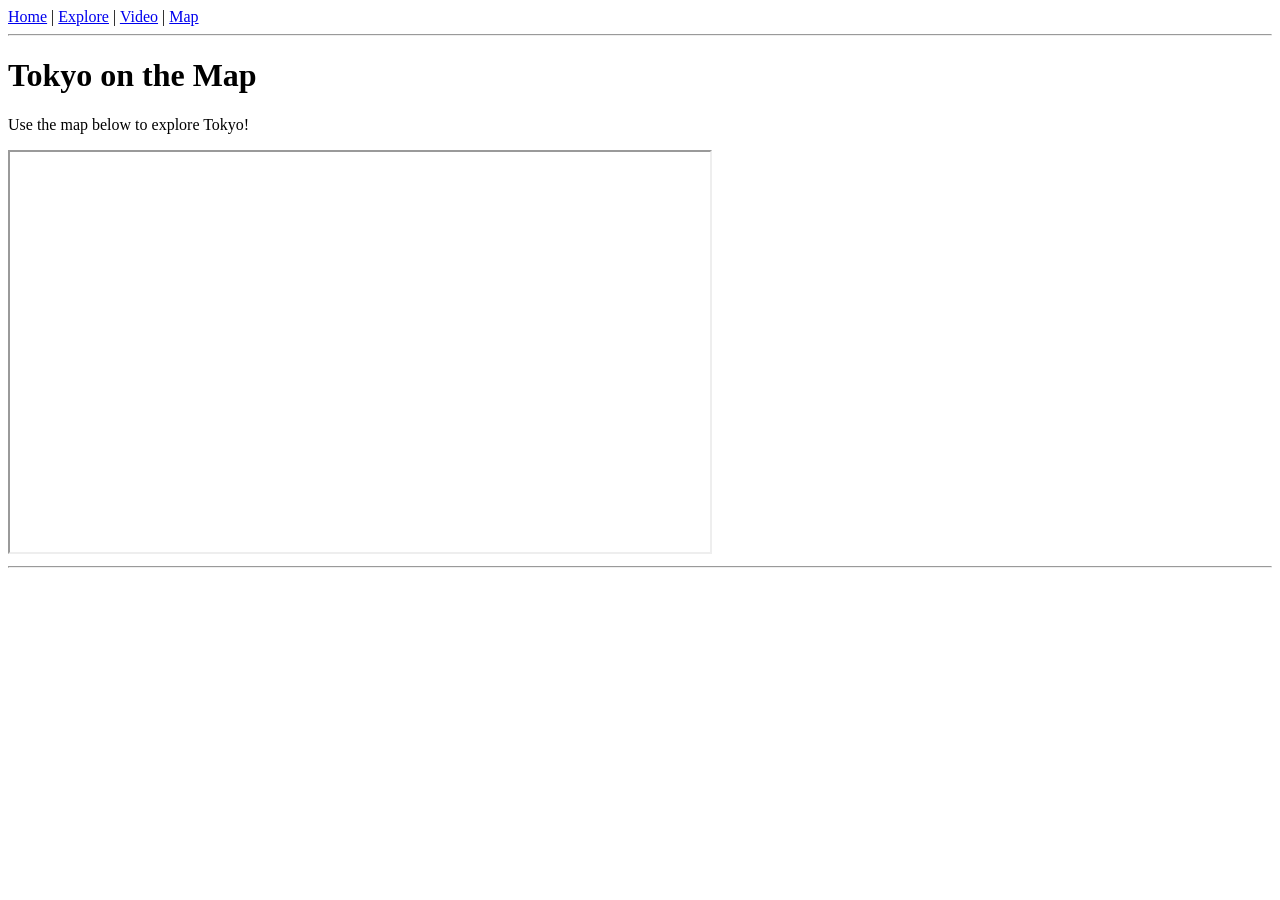
<file: maps.html>
<!DOCTYPE html>
<html lang="en">
<head>
  <meta charset="UTF-8">
  <meta name="viewport" content="width=device-width, initial-scale=1.0">
  <title>Tokyo Blog – Map</title>
</head>
<body>

  <a href="index.html">Home</a> |
  <a href="explore.html">Explore</a> |
  <a href="video.html">Video</a> |
  <a href="maps.html">Map</a>

  <hr>

  <h1>Tokyo on the Map</h1>
  <p>Use the map below to explore Tokyo!</p>

  <iframe
    width="700"
    height="400"
    src="https://www.google.com/maps/embed?pb=!1m18!1m12!1m3!1d207989.91421889!2d139.4876002!3d35.6761919!2m3!1f0!2f0!3f0!3m2!1i1024!2i768!4f13.1!3m3!1m2!1s0x605d1b87f02e57e7%3A0x2e01618b22571b89!2sTokyo%2C%20Japan!5e0!3m2!1sen!2sus"
    title="Google Map showing Tokyo Japan"
    allowfullscreen>
  </iframe>

  <hr>

</body>
</html>
</file>
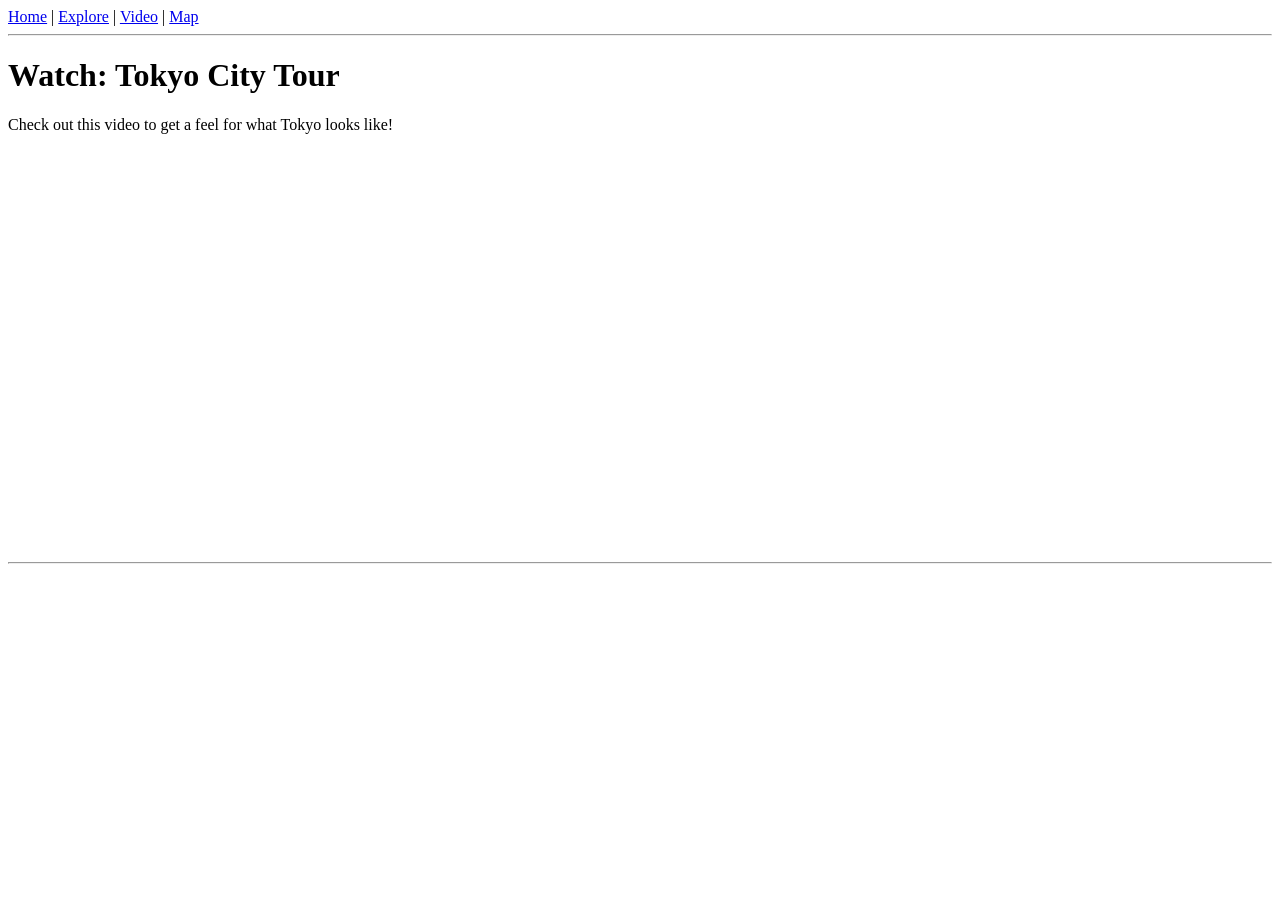
<file: video.html>
<!DOCTYPE html>
<html lang="en">
<head>
  <meta charset="UTF-8">
  <meta name="viewport" content="width=device-width, initial-scale=1.0">
  <title>Tokyo Blog – Video</title>
</head>
<body>

  <a href="index.html">Home</a> |
  <a href="explore.html">Explore</a> |
  <a href="video.html">Video</a> |
  <a href="maps.html">Map</a>

  <hr>

  <h1>Watch: Tokyo City Tour</h1>
  <p>Check out this video to get a feel for what Tokyo looks like!</p>

  <iframe
    width="700"
    height="400"
    src="https://www.youtube-nocookie.com/embed/tu3rdwHVk0M"
    title="Tokyo city tour video"
    frameborder="0"
    allow="accelerometer; autoplay; clipboard-write; encrypted-media; gyroscope; picture-in-picture"
    allowfullscreen>
  </iframe>

  <hr>

</body>
</html>
</file>
